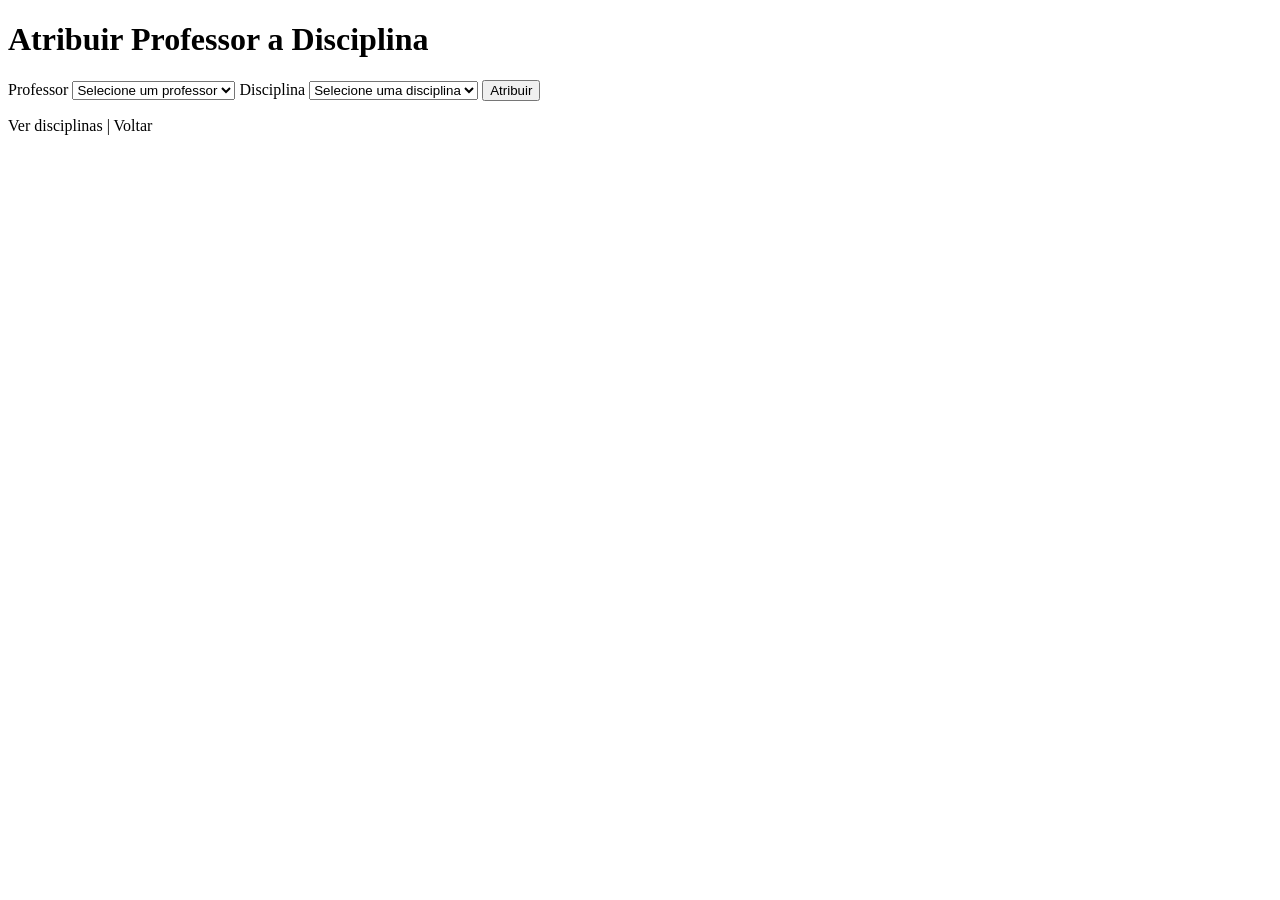
<file: src/main/resources/templates/atribuirprofessor.html>
<!DOCTYPE HTML>
<html xmlns:th="http://www.thymeleaf.org">
<head>
    <title>Atribuir Professor a Disciplina</title>
    <meta http-equiv="Content-Type" content="text/html; charset=UTF-8" />
    <link rel="stylesheet" th:href="@{/css/style.css}">
</head>
<body>
    <div class="container narrow">
        <h1>Atribuir Professor a Disciplina</h1>
        <form action="#" th:action="@{/professor/atribuir}" method="post">
            <label>Professor</label>
            <select name="professorId" required>
                <option value="" disabled selected>Selecione um professor</option>
                <option th:each="p : ${professores}"
                        th:value="${p.id}"
                        th:text="${p.nome + ' (' + p.email + ')'}"></option>
            </select>
            <label>Disciplina</label>
            <select name="disciplinaId" required>
                <option value="" disabled selected>Selecione uma disciplina</option>
                <option th:each="d : ${disciplinas}"
                        th:value="${d.id}"
                        th:text="${d.nome + ' [' + d.sigla + ']'}"></option>
            </select>
            <button type="submit">Atribuir</button>
        </form>
        <p><a th:href="@{/disciplina/listar}">Ver disciplinas</a> | <a th:href="@{/}">Voltar</a></p>
    </div>
</body>
</html>
</file>
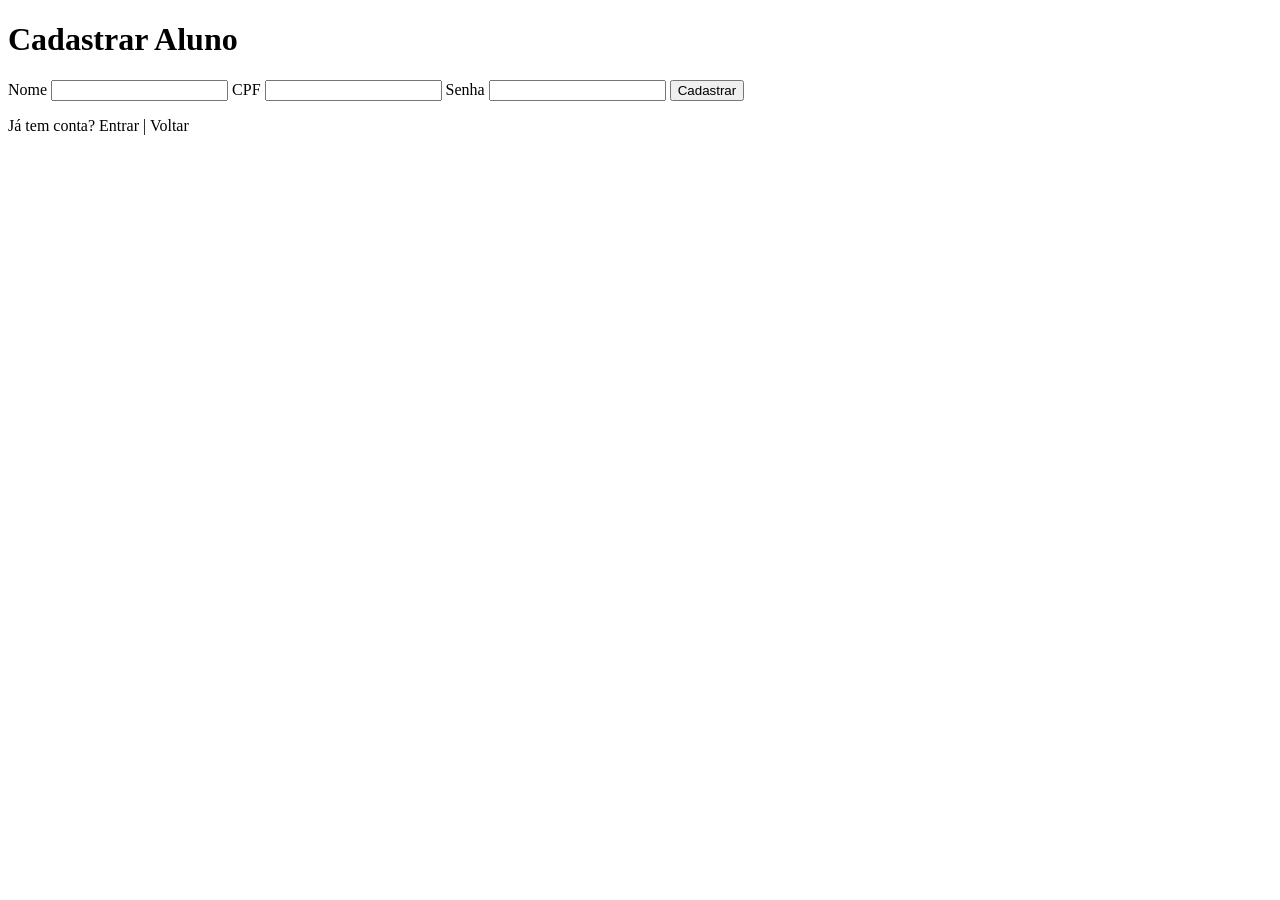
<file: src/main/resources/templates/formaluno.html>
<!DOCTYPE HTML>
<html xmlns:th="http://www.thymeleaf.org">
<head>
    <title>Cadastro de Aluno</title>
    <meta http-equiv="Content-Type" content="text/html; charset=UTF-8" />
    <link rel="stylesheet" th:href="@{/css/style.css}">
</head>
<body>
    <div class="container narrow">
        <h1>Cadastrar Aluno</h1>
        <form action="#" th:action="@{/aluno}" method="post" th:object="${aluno}">
            <label>Nome</label>
            <input type="text" th:field="*{nome}" required>
            <label>CPF</label>
            <input type="text" th:field="*{cpf}" required>
            <label>Senha</label>
            <input type="password" th:field="*{password}" required>
            <button type="submit">Cadastrar</button>
        </form>
        <p><a th:href="@{/login}">Já tem conta? Entrar</a> | <a th:href="@{/}">Voltar</a></p>
    </div>
</body>
</html>
</file>
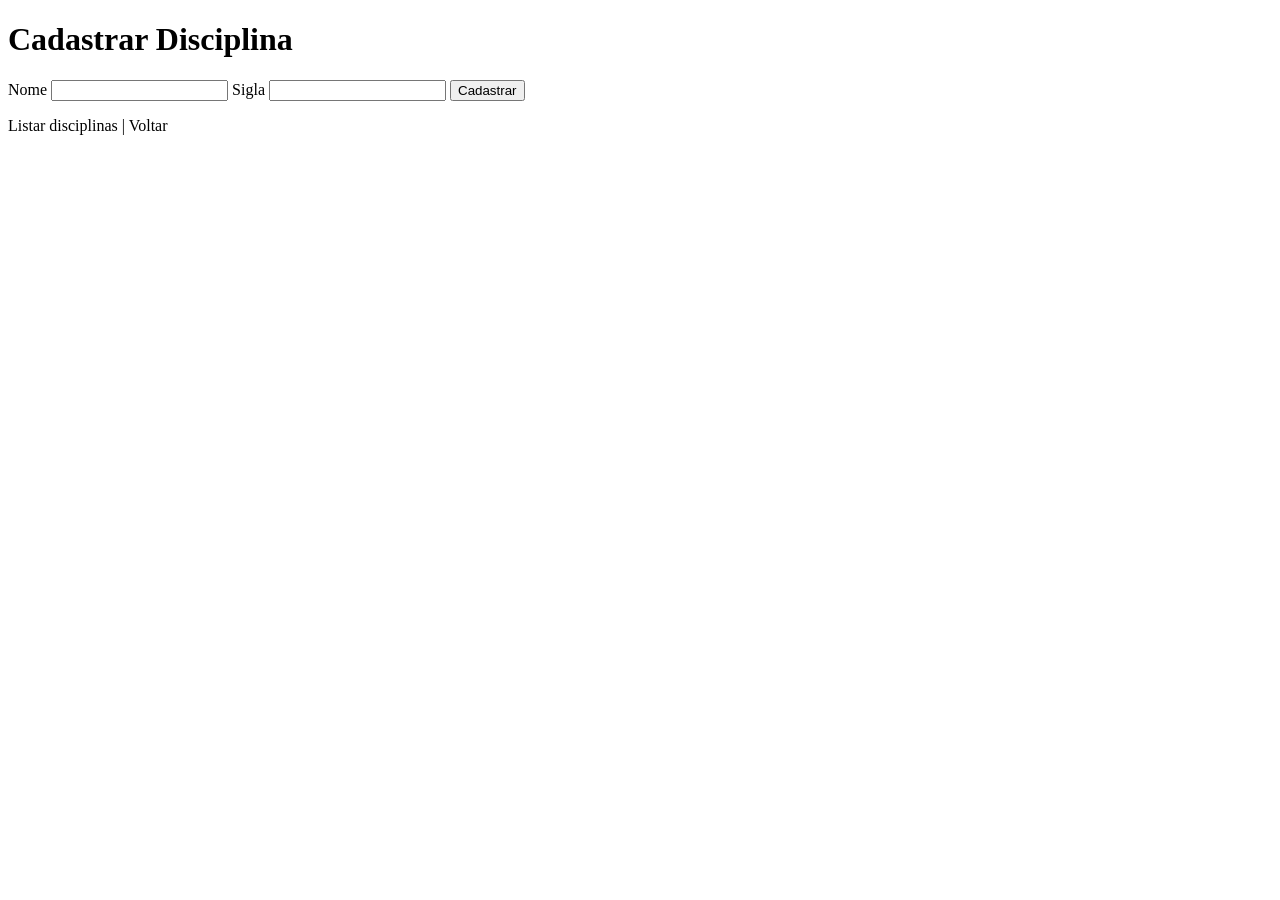
<file: src/main/resources/templates/formdisciplina.html>
<!DOCTYPE HTML>
<html xmlns:th="http://www.thymeleaf.org">
<head>
    <title>Cadastro de Disciplina</title>
    <meta http-equiv="Content-Type" content="text/html; charset=UTF-8" />
    <link rel="stylesheet" th:href="@{/css/style.css}">
</head>
<body>
    <div class="container narrow">
        <h1>Cadastrar Disciplina</h1>
        <form action="#" th:action="@{/disciplina/cadastrar}" method="post" th:object="${disciplina}">
            <label>Nome</label>
            <input type="text" th:field="*{nome}" required>
            <label>Sigla</label>
            <input type="text" th:field="*{sigla}" required>
            <button type="submit">Cadastrar</button>
        </form>
        <p><a th:href="@{/disciplina/listar}">Listar disciplinas</a> | <a th:href="@{/}">Voltar</a></p>
    </div>
</body>
</html>
</file>
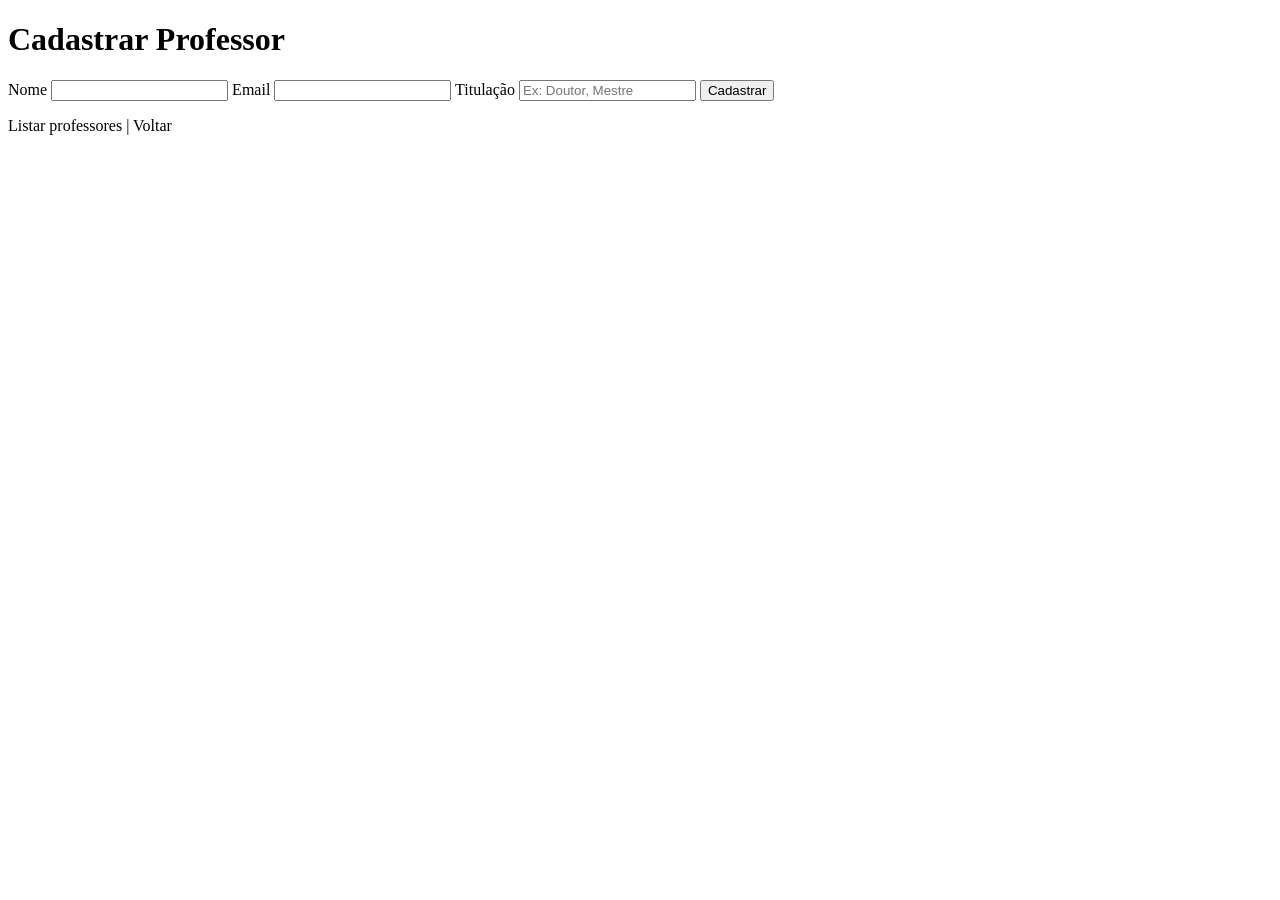
<file: src/main/resources/templates/formprofessor.html>
<!DOCTYPE HTML>
<html xmlns:th="http://www.thymeleaf.org">
<head>
    <title>Cadastro de Professor</title>
    <meta http-equiv="Content-Type" content="text/html; charset=UTF-8" />
    <link rel="stylesheet" th:href="@{/css/style.css}">
</head>
<body>
    <div class="container narrow">
        <h1>Cadastrar Professor</h1>
        <form action="#" th:action="@{/professor/cadastrar}" method="post" th:object="${professor}">
            <label>Nome</label>
            <input type="text" th:field="*{nome}" required>
            <label>Email</label>
            <input type="email" th:field="*{email}" required>
            <label>Titulação</label>
            <input type="text" th:field="*{titulacao}" placeholder="Ex: Doutor, Mestre">
            <button type="submit">Cadastrar</button>
        </form>
        <p><a th:href="@{/professor/listar}">Listar professores</a> | <a th:href="@{/}">Voltar</a></p>
    </div>
</body>
</html>
</file>
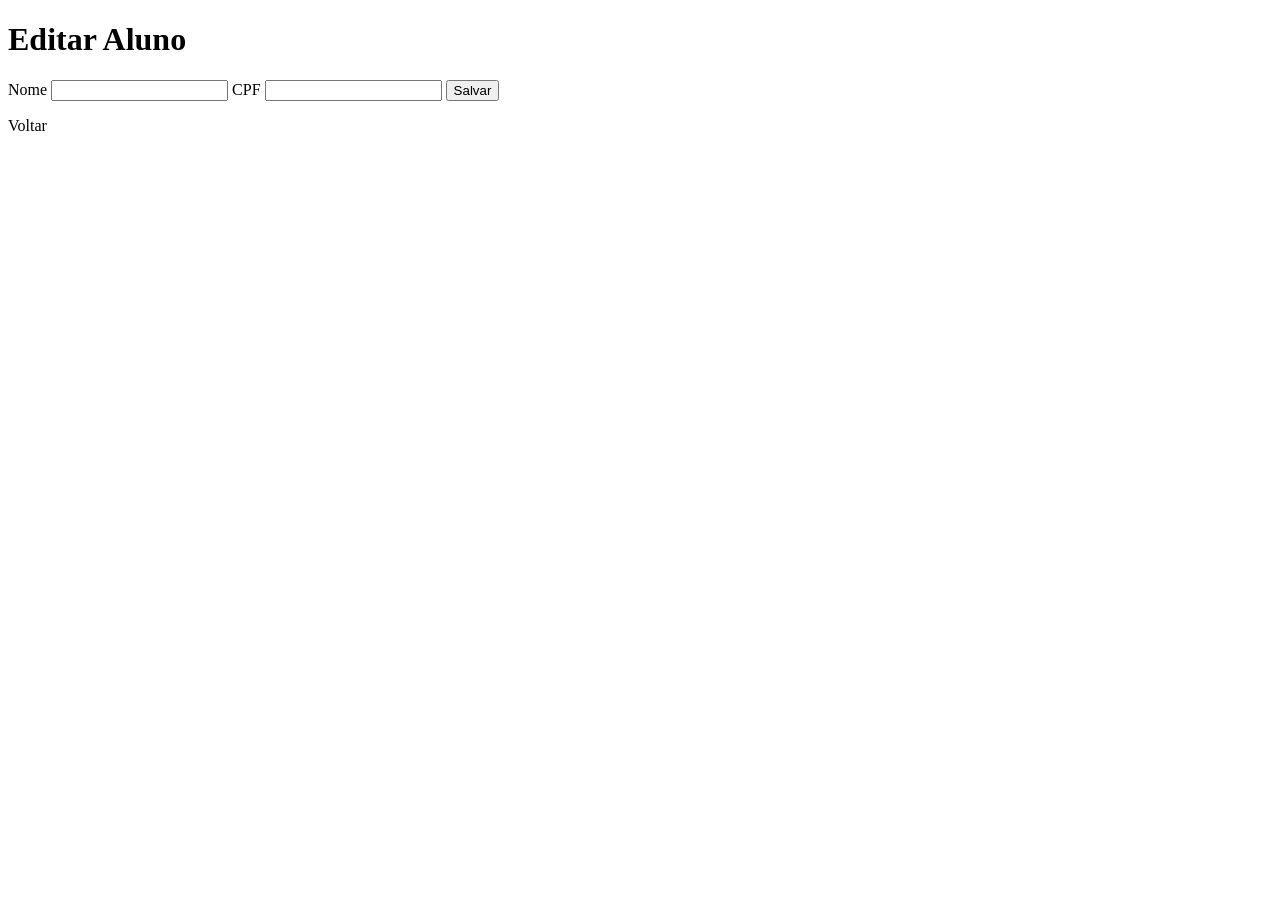
<file: src/main/resources/templates/formupdaluno.html>
<!DOCTYPE HTML>
<html xmlns:th="http://www.thymeleaf.org">
<head>
    <title>Editar Aluno</title>
    <meta http-equiv="Content-Type" content="text/html; charset=UTF-8" />
    <link rel="stylesheet" th:href="@{/css/style.css}">
</head>
<body>
    <div class="container narrow">
        <h1>Editar Aluno</h1>
        <form action="#" th:action="@{'/aluno/' + ${id} + '/editar'}" method="post" th:object="${aluno}">
            <label>Nome</label>
            <input type="text" th:field="*{nome}">
            <label>CPF</label>
            <input type="text" th:field="*{cpf}">
            <button type="submit">Salvar</button>
        </form>
        <p><a th:href="@{/listar}">Voltar</a></p>
    </div>
</body>
</html>
</file>
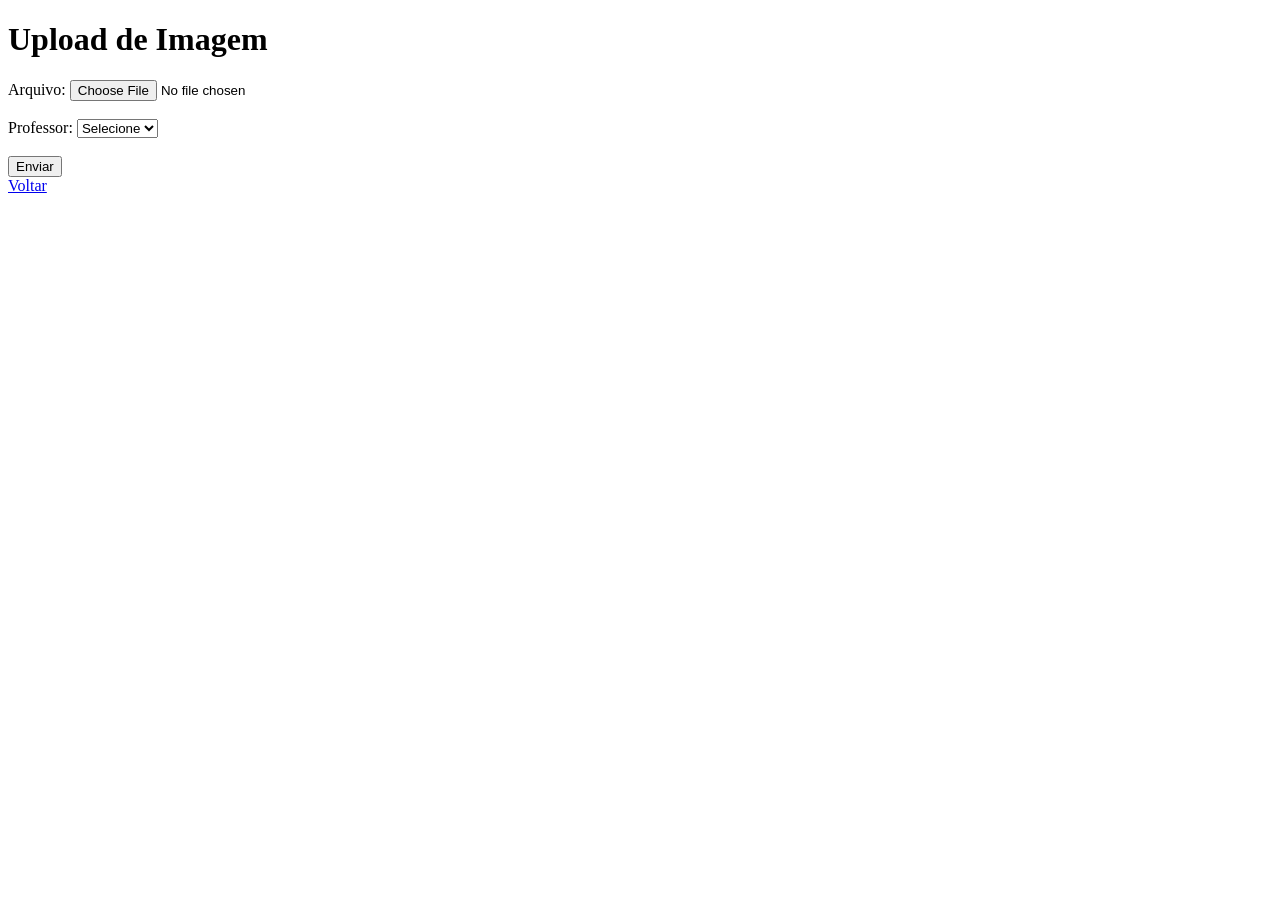
<file: src/main/resources/templates/formuploaddocumento.html>
<!DOCTYPE html>
<html xmlns:th="http://www.thymeleaf.org">
<head>
    <meta charset="UTF-8">
    <title>Upload Documento</title>
</head>
<body>
    <h1>Upload de Imagem</h1>
    <form method="post" enctype="multipart/form-data">
        <label>Arquivo:</label>
        <input type="file" name="file" accept="image/*" required>
        <br><br>
        <label>Professor:</label>
        <select name="professorId" required>
            <option value="">Selecione</option>
            <option th:each="p : ${professores}" th:value="${p.id}" th:text="${p.nome}"></option>
        </select>
        <br><br>
        <button type="submit">Enviar</button>
    </form>
    <a href="/document">Voltar</a>
</body>
</html>
</file>
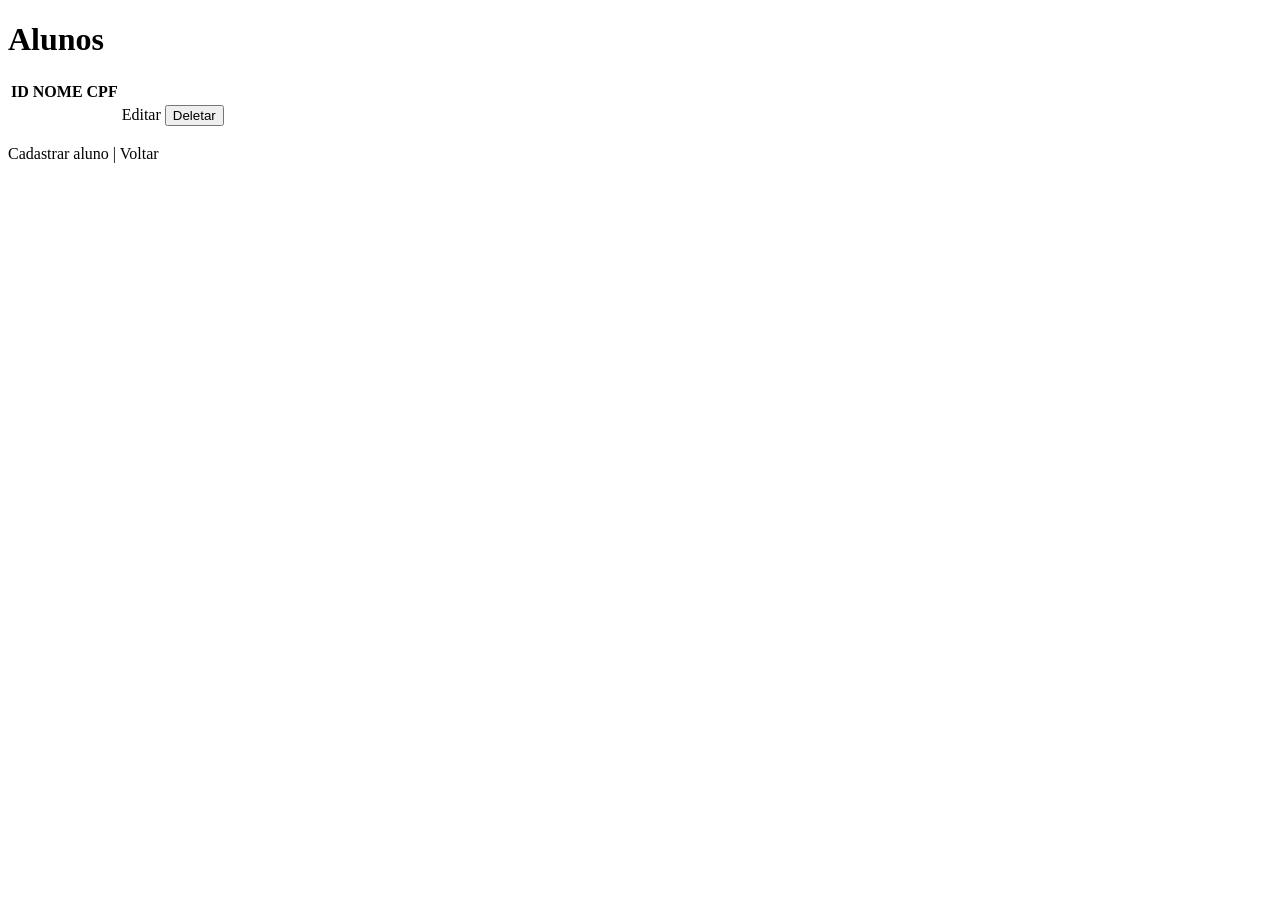
<file: src/main/resources/templates/listaraluno.html>
<!DOCTYPE HTML>
<html xmlns:th="http://www.thymeleaf.org">
<head>
    <title>Alunos Cadastrados</title>
    <meta http-equiv="Content-Type" content="text/html; charset=UTF-8" />
    <link rel="stylesheet" th:href="@{/css/style.css}">
</head>
<body>
    <div class="container">
        <h1>Alunos</h1>
        <table>
            <thead>
                <tr>
                    <th>ID</th>
                    <th>NOME</th>
                    <th>CPF</th>
                    <th></th>
                    <th></th>
                </tr>
            </thead>
            <tbody>
                <tr th:each="aluno : ${alunos}">
                    <td>
                        <a th:text="${aluno.id}" th:href="@{'/matricula/' + ${aluno.id}}"></a>
                    </td>
                    <td th:text="${aluno.nome}"></td>
                    <td th:text="${aluno.cpf}"></td>
                    <td>
                        <a th:href="@{'/aluno/' + ${aluno.id} + '/editar'}">Editar</a>
                    </td>
                    <td>
                        <form th:action="@{'/aluno/' + ${aluno.id} + '/deletar'}" method="post">
                            <button type="submit" class="danger">Deletar</button>
                        </form>
                    </td>
                </tr>
            </tbody>
        </table>
        <p><a th:href="@{/aluno}">Cadastrar aluno</a> | <a th:href="@{/}">Voltar</a></p>
    </div>
</body>
</html>
</file>
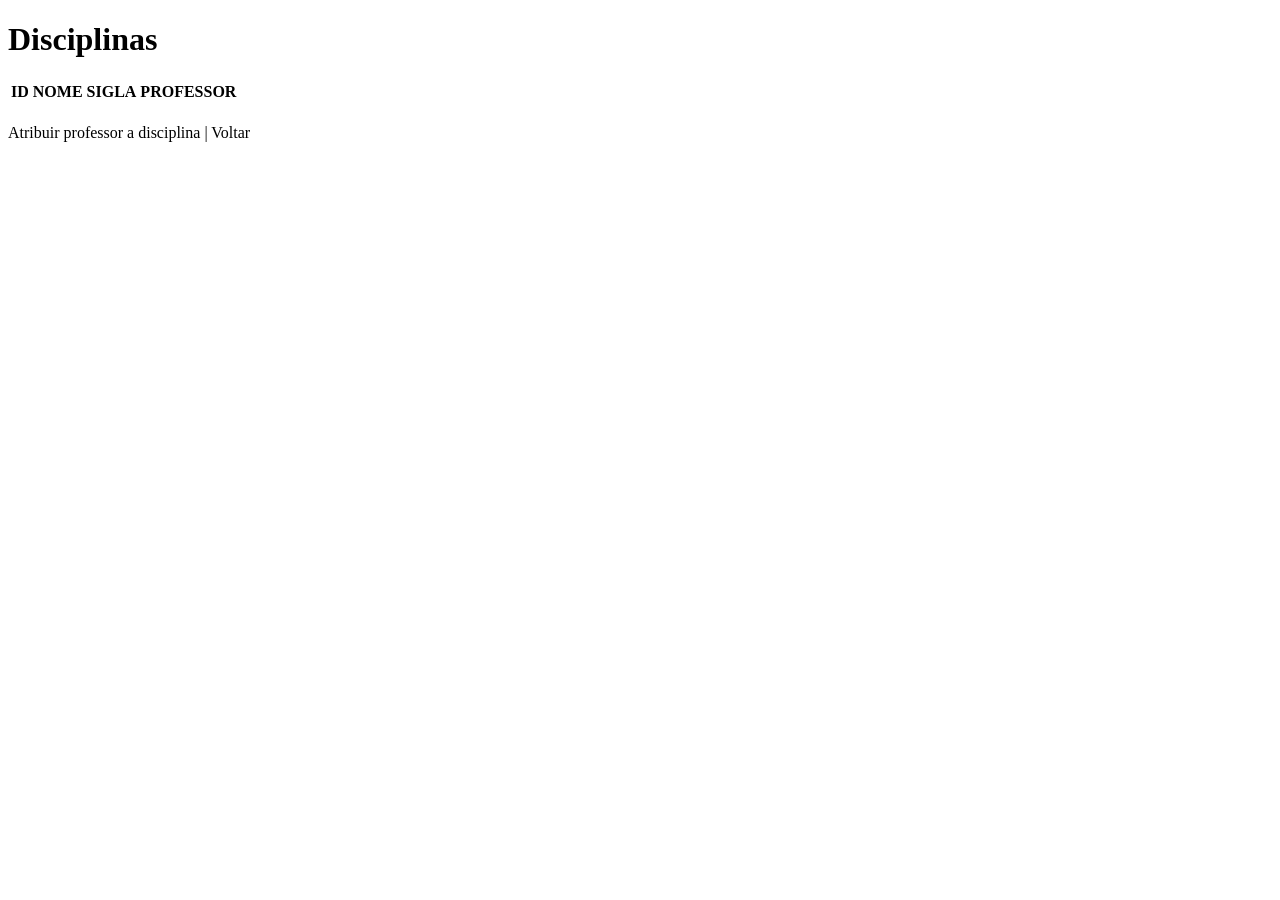
<file: src/main/resources/templates/listardisciplina.html>
<!DOCTYPE HTML>
<html xmlns:th="http://www.thymeleaf.org">
<head>
    <title>Disciplinas Cadastradas</title>
    <meta http-equiv="Content-Type" content="text/html; charset=UTF-8" />
    <link rel="stylesheet" th:href="@{/css/style.css}">
</head>
<body>
    <div class="container">
        <h1>Disciplinas</h1>
        <table>
            <thead>
                <tr>
                    <th>ID</th>
                    <th>NOME</th>
                    <th>SIGLA</th>
                    <th>PROFESSOR</th>
                </tr>
            </thead>
            <tbody>
                <tr th:each="disciplina : ${disciplinas}">
                    <td th:text="${disciplina.id}"></td>
                    <td th:text="${disciplina.nome}"></td>
                    <td th:text="${disciplina.sigla}"></td>
                    <td th:text="${disciplina.professorNome != null ? disciplina.professorNome : '—'}"></td>
                </tr>
            </tbody>
        </table>
        <p><a th:href="@{/professor/atribuir}">Atribuir professor a disciplina</a> | <a th:href="@{/}">Voltar</a></p>
    </div>
</body>
</html>
</file>
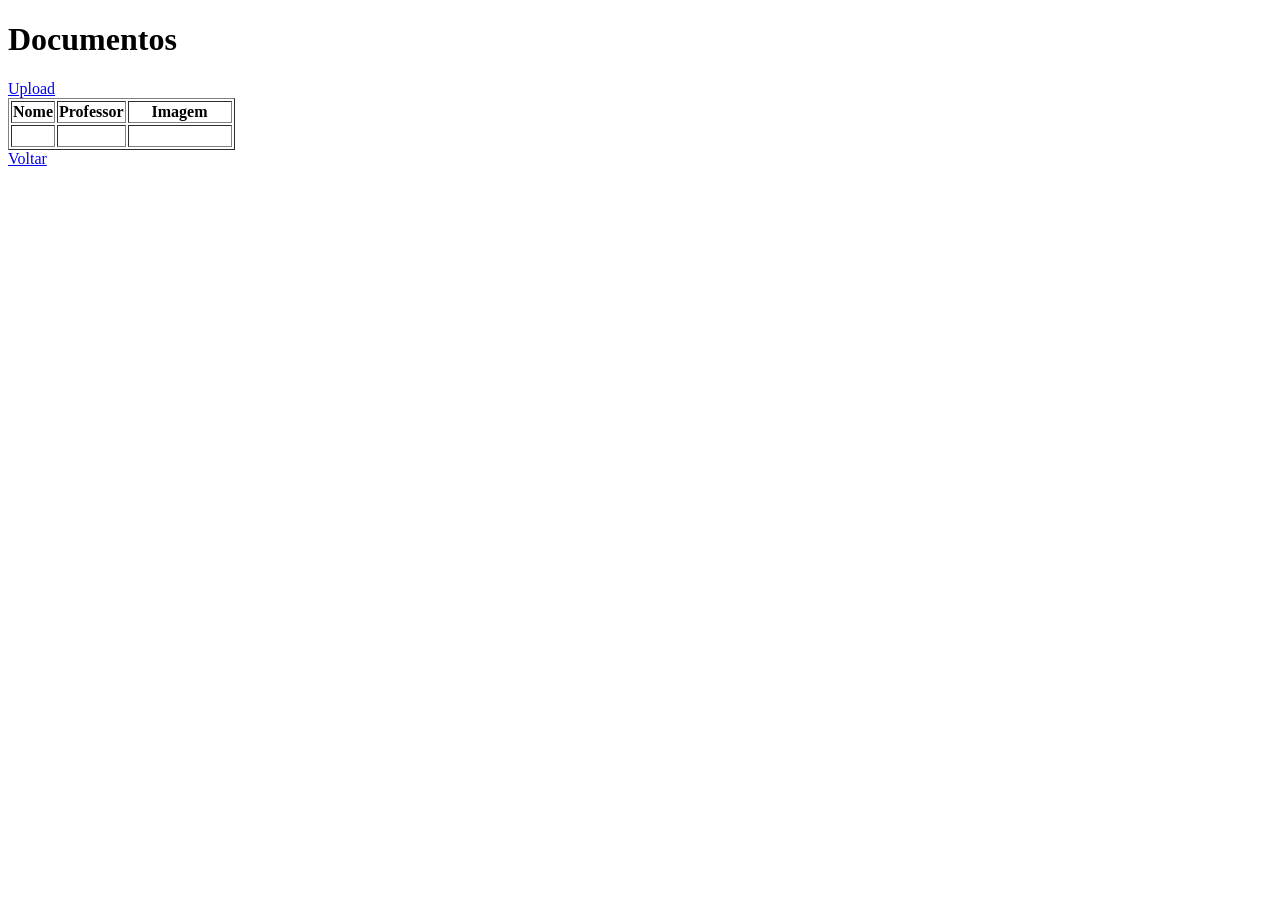
<file: src/main/resources/templates/listardocumento.html>
<!DOCTYPE html>
<html xmlns:th="http://www.thymeleaf.org">
<head>
    <meta charset="UTF-8">
    <title>Documentos</title>
</head>
<body>
    <h1>Documentos</h1>
    <a href="/document/upload">Upload</a>
    <table border="1">
        <thead>
            <tr>
                <th>Nome</th>
                <th>Professor</th>
                <th>Imagem</th>
            </tr>
        </thead>
        <tbody>
            <tr th:each="doc : ${documentos}">
                <td th:text="${doc.nome}"></td>
                <td th:text="${doc.professor.nome}"></td>
                <td>
                    <img th:src="@{/document/{id}(id=${doc.id})}" width="100">
                </td>
            </tr>
        </tbody>
    </table>
    <a href="/">Voltar</a>
</body>
</html>
</file>
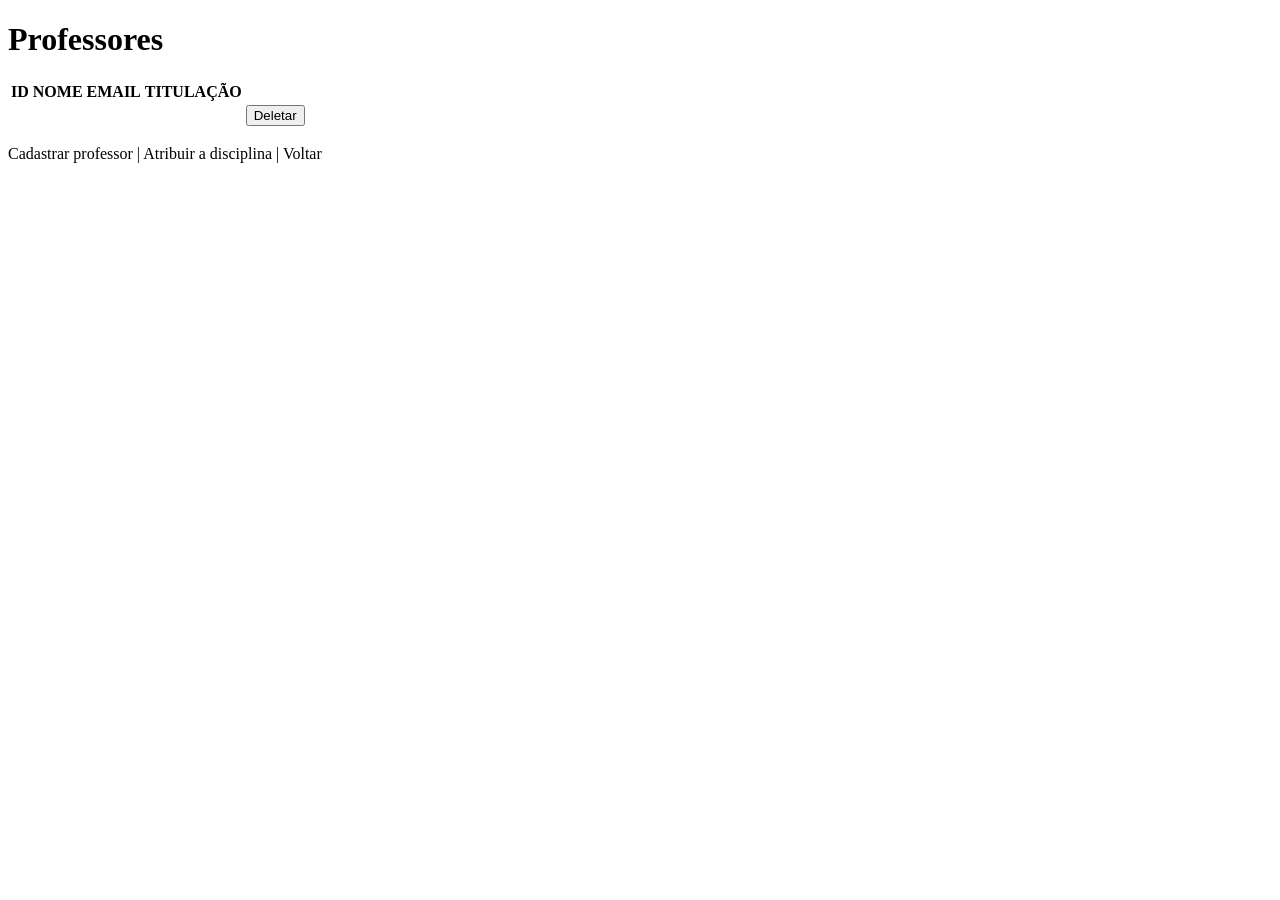
<file: src/main/resources/templates/listarprofessor.html>
<!DOCTYPE HTML>
<html xmlns:th="http://www.thymeleaf.org">
<head>
    <title>Professores Cadastrados</title>
    <meta http-equiv="Content-Type" content="text/html; charset=UTF-8" />
    <link rel="stylesheet" th:href="@{/css/style.css}">
</head>
<body>
    <div class="container">
        <h1>Professores</h1>
        <table>
            <thead>
                <tr>
                    <th>ID</th>
                    <th>NOME</th>
                    <th>EMAIL</th>
                    <th>TITULAÇÃO</th>
                    <th></th>
                </tr>
            </thead>
            <tbody>
                <tr th:each="p : ${professores}">
                    <td th:text="${p.id}"></td>
                    <td th:text="${p.nome}"></td>
                    <td th:text="${p.email}"></td>
                    <td th:text="${p.titulacao}"></td>
                    <td>
                        <form th:action="@{'/professor/' + ${p.id} + '/deletar'}" method="post">
                            <button type="submit" class="danger">Deletar</button>
                        </form>
                    </td>
                </tr>
            </tbody>
        </table>
        <p><a th:href="@{/professor/cadastrar}">Cadastrar professor</a> | <a th:href="@{/professor/atribuir}">Atribuir a disciplina</a> | <a th:href="@{/}">Voltar</a></p>
    </div>
</body>
</html>
</file>
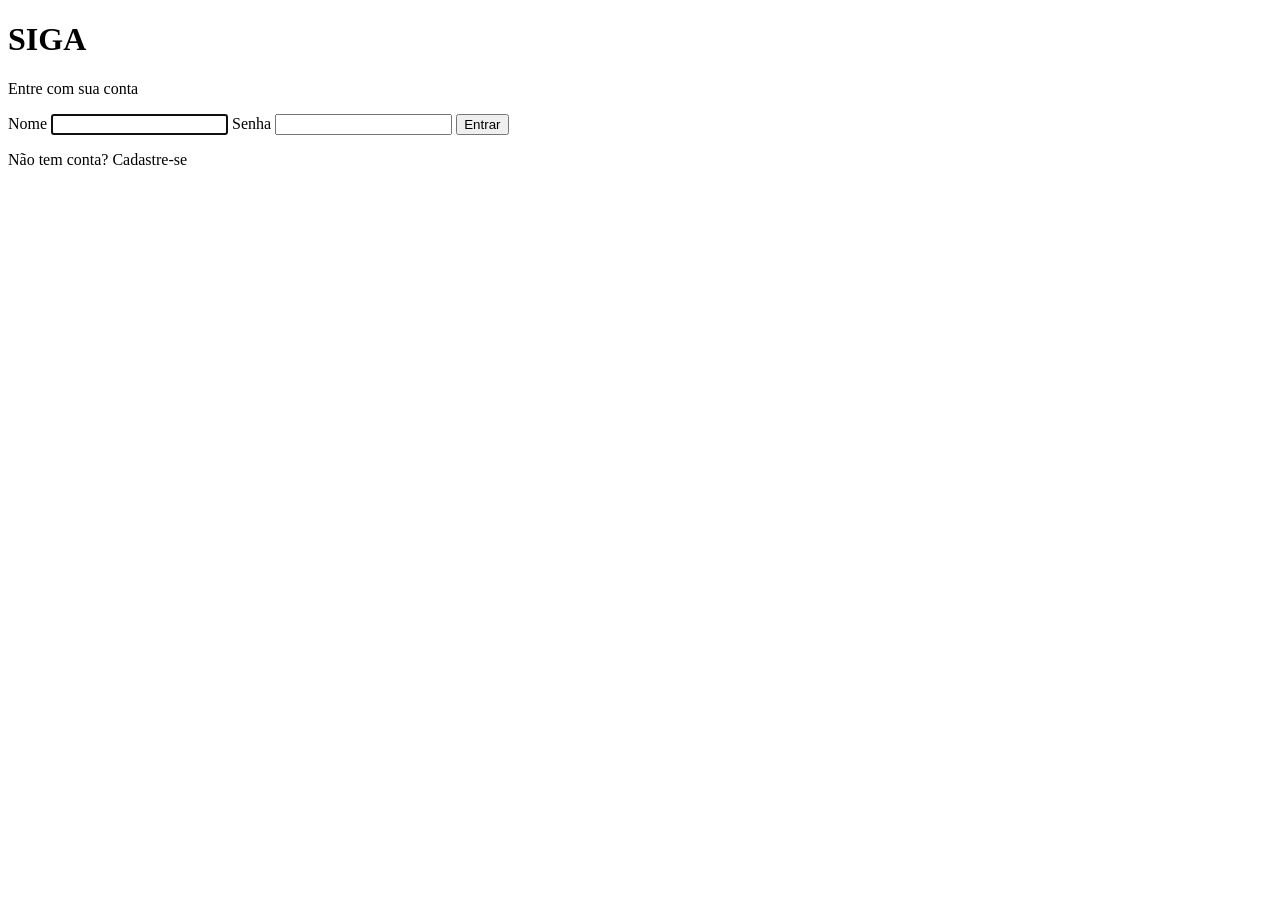
<file: src/main/resources/templates/login.html>
<!DOCTYPE HTML>
<html xmlns:th="http://www.thymeleaf.org">
<head>
    <title>SIGA — Login</title>
    <meta http-equiv="Content-Type" content="text/html; charset=UTF-8" />
    <link rel="stylesheet" th:href="@{/css/style.css}">
</head>
<body class="auth-body">
    <div class="auth-card">
        <h1>SIGA</h1>
        <p class="muted">Entre com sua conta</p>

        <div th:if="${errorMsg}" class="alert alert-error" th:text="${errorMsg}"></div>
        <div th:if="${logoutMsg}" class="alert alert-ok" th:text="${logoutMsg}"></div>

        <form th:action="@{/login}" method="post">
            <label for="username">Nome</label>
            <input id="username" type="text" name="username" required autofocus>

            <label for="password">Senha</label>
            <input id="password" type="password" name="password" required>

            <button type="submit">Entrar</button>
        </form>

        <p class="muted small">
            Não tem conta? <a th:href="@{/aluno}">Cadastre-se</a>
        </p>
    </div>
</body>
</html>
</file>
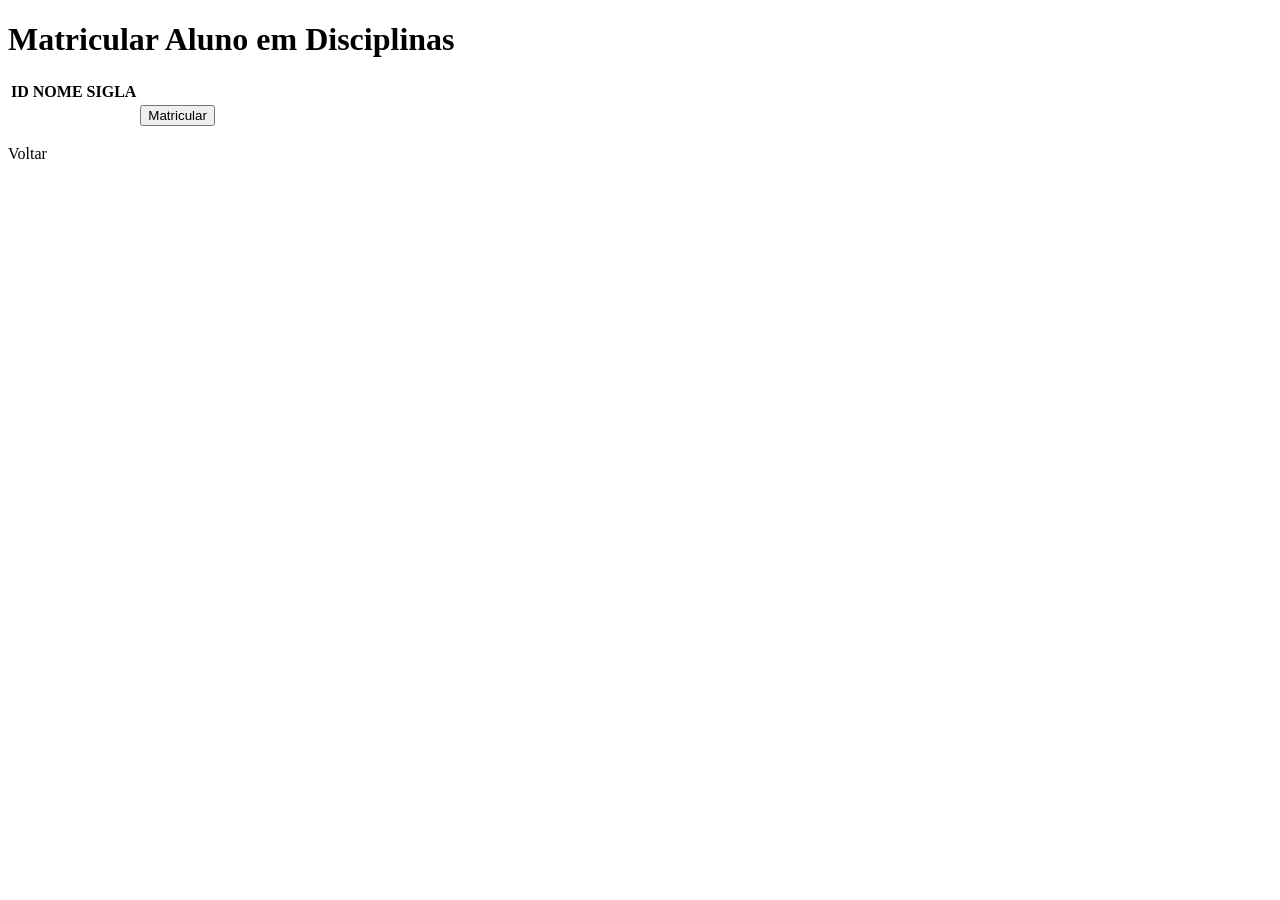
<file: src/main/resources/templates/matricula.html>
<!DOCTYPE HTML>
<html xmlns:th="http://www.thymeleaf.org">
<head>
    <title>Matricula</title>
    <meta http-equiv="Content-Type" content="text/html; charset=UTF-8" />
    <link rel="stylesheet" th:href="@{/css/style.css}">
</head>
<body>
    <div class="container">
        <h1>Matricular Aluno em Disciplinas</h1>
        <table>
            <thead>
                <tr>
                    <th>ID</th>
                    <th>NOME</th>
                    <th>SIGLA</th>
                    <th></th>
                </tr>
            </thead>
            <tbody>
                <tr th:each="disciplina : ${disciplinas}">
                    <td th:text="${disciplina.id}"></td>
                    <td th:text="${disciplina.nome}"></td>
                    <td th:text="${disciplina.sigla}"></td>
                    <td>
                        <form th:action="@{'/matricula/' + ${alunoid} + '/disciplina/' + ${disciplina.id}}" method="post">
                            <button type="submit">Matricular</button>
                        </form>
                    </td>
                </tr>
            </tbody>
        </table>
        <p><a th:href="@{/listar}">Voltar</a></p>
    </div>
</body>
</html>
</file>
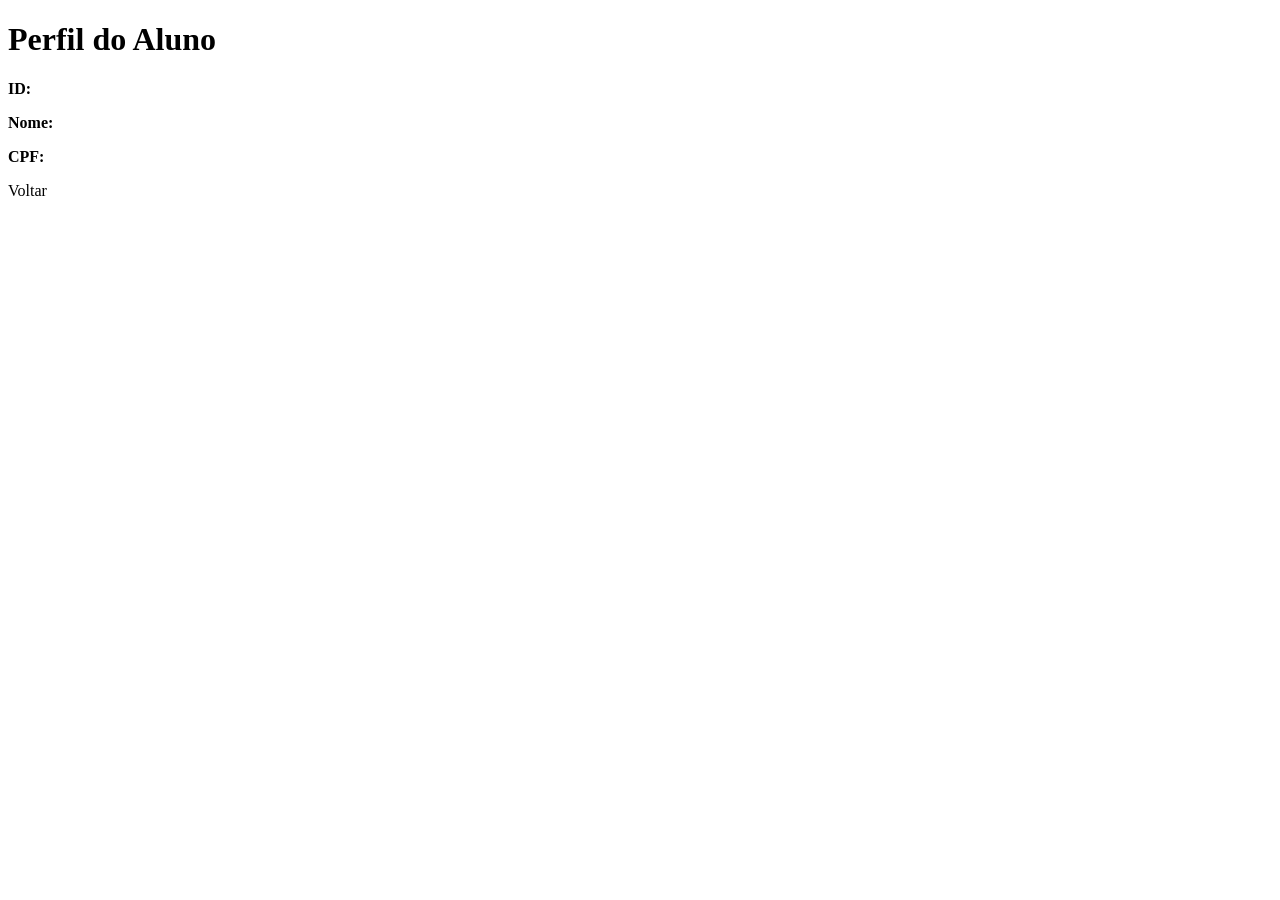
<file: src/main/resources/templates/paginaaluno.html>
<!DOCTYPE HTML>
<html xmlns:th="http://www.thymeleaf.org">
<head>
    <title>Perfil do Aluno</title>
    <meta http-equiv="Content-Type" content="text/html; charset=UTF-8" />
    <link rel="stylesheet" th:href="@{/css/style.css}">
</head>
<body>
    <div class="container narrow">
        <h1>Perfil do Aluno</h1>
        <p><strong>ID:</strong> <span th:text="${idAluno}"></span></p>
        <p><strong>Nome:</strong> <span th:text="${nomeAluno}"></span></p>
        <p><strong>CPF:</strong> <span th:text="${cpfAluno}"></span></p>
        <p><a th:href="@{/}">Voltar</a></p>
    </div>
</body>
</html>
</file>
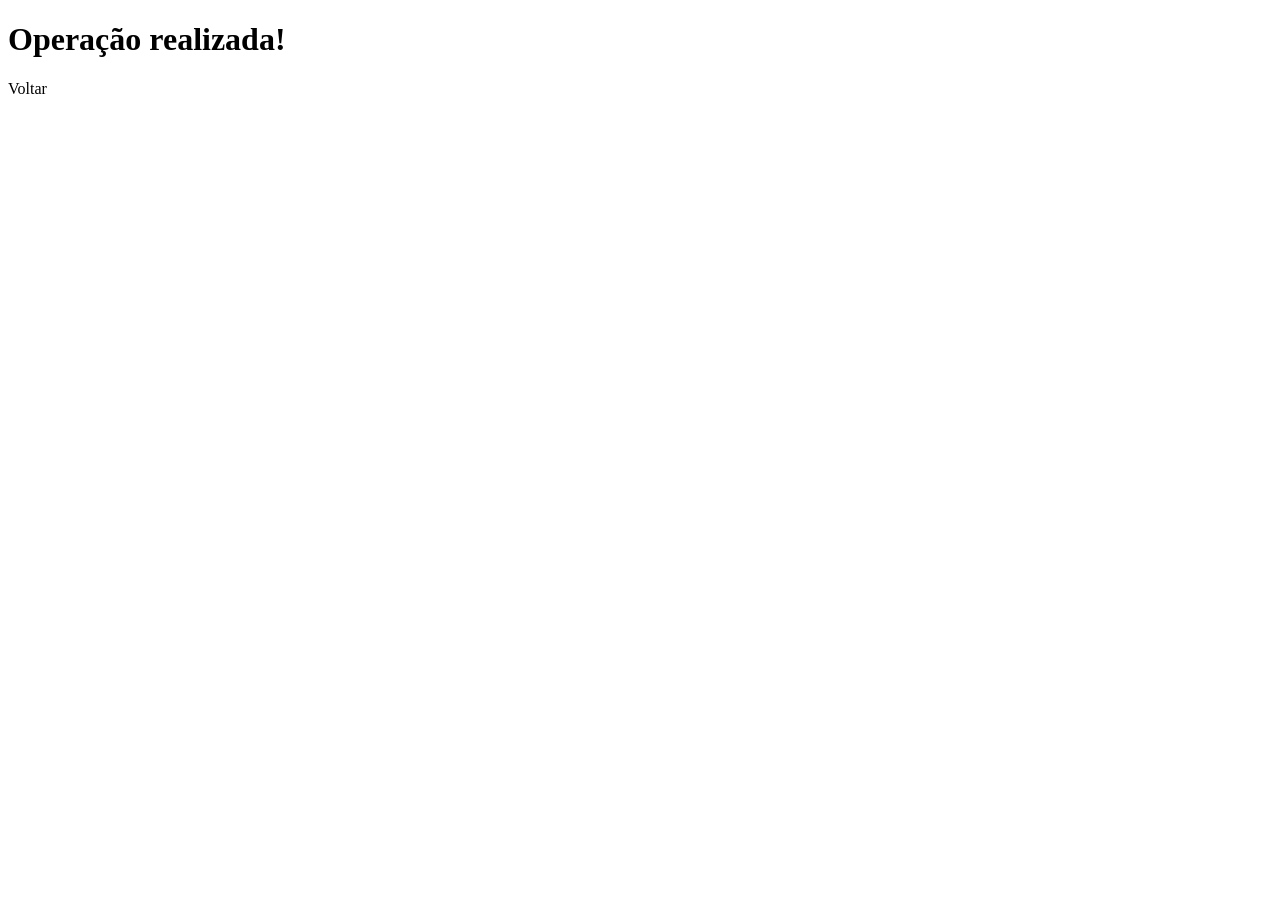
<file: src/main/resources/templates/sucesso.html>
<!DOCTYPE html>
<html xmlns:th="http://www.thymeleaf.org">
<head>
    <title>SIGA</title>
    <link rel="stylesheet" th:href="@{/css/style.css}">
</head>
<body>
    <div class="container narrow">
        <h1>Operação realizada!</h1>
        <p><a th:href="@{/}">Voltar</a></p>
    </div>
</body>
</html>
</file>
